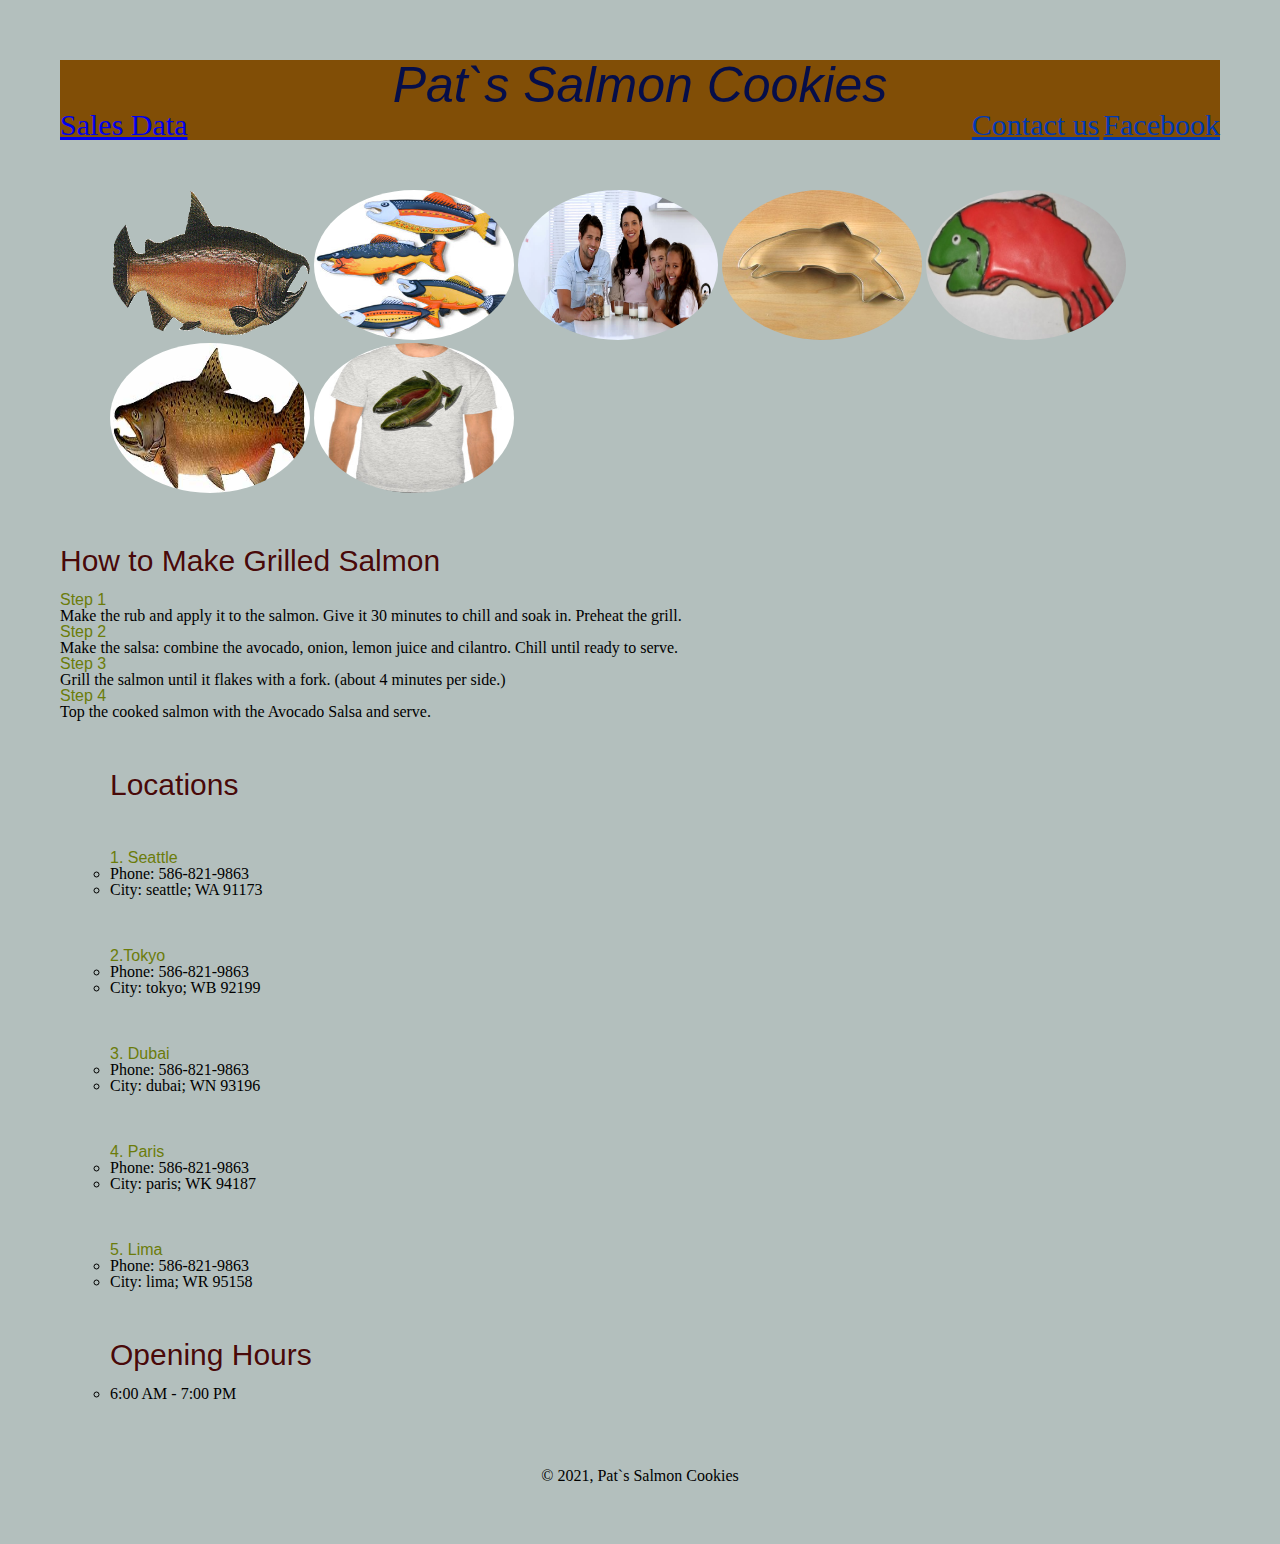
<file: index.html>
<!DOCTYPE html>
<html lang="en">
<head>
    <meta charset="UTF-8">
    <meta http-equiv="X-UA-Compatible" content="IE=edge">
    <meta name="viewport" content="width=device-width, initial-scale=1.0">
    <title>Homepage</title>

   <link rel="stylesheet" href="./css/reset.css">
   <link rel="stylesheet" href="./css/styel.css">
</head>
<body>
    <header>
        <h1>Pat`s Salmon Cookies</h1>
    
       <a href="sales.html">Sales Data</a>

       <nav>
           <a href="">Contact us</a>

           <a href="">Facebook</a>
       </nav>
       

    </header>
    <main>
        <div>
            <img src="img/salmon.png" alt="sa1mon" width="200" height="150">
            <img src="img/sa1.jpg" alt="sa1" width="200" height="150">
        <img src="img/sa2.jpg" alt="sa2" width="200" height="150">
        <img src="img/sa3.jpeg" alt="sa3" width="200" height="150">
        <img src="img/sa4.jpg" alt="sa4" width="200" height="150">
        <img src="img/sa5.jpg" alt="sa4" width="200" height="150">
        <img src="img/sa6.jpg" alt="sa6" width="200" height="150">
        </div>
           

        <h2>How to Make Grilled Salmon</h2>
        <section class='pM'>
    
    
            <p>
            <h3>Step 1</h3>
    
            Make the rub and apply it to the salmon. Give it 30 minutes to chill and soak in. Preheat the grill.
    
            <h3>Step 2</h3>
    
            Make the salsa: combine the avocado, onion, lemon juice and cilantro. Chill until ready to serve.
            </p>
            <p>
            <h3>Step 3</h3>
            Grill the salmon until it flakes with a fork. (about 4 minutes per side.)
    
            <h3>Step 4</h3>
            Top the cooked salmon with the Avocado Salsa and serve.
            </p>
    
        </section>
       



        
             <div>

        <h2>Locations</h2>

    </div>
          
        <div>

            <h3>1. Seattle</h3>
            <ul>
                
                <li>Phone: 586-821-9863</li>
                <li>City: seattle; WA 91173</li>
            </ul>
        </div>
        <div>
            <h3>2.Tokyo </h3>
            <ul>
                
                <li>Phone: 586-821-9863</li>
                <li>City: tokyo; WB 92199</li>
            </ul>

        </div>
        <div>
            <h3>3. Dubai</h3>
            <ul>
                
                <li>Phone: 586-821-9863</li>
                <li>City: dubai; WN 93196</li>
            </ul>
        </div>

        <div>
            <h3>4. Paris</h3>
            <ul>
                
                <li>Phone: 586-821-9863</li>
                <li>City: paris; WK 94187</li>
            </ul>
        </div>

        <div>
            <h3> 5. Lima </h3>
            <ul>
                
                <li>Phone: 586-821-9863</li>
                <li>City: lima; WR 95158</li>
            </ul>
        </div>

    
        <div>
            <h2>Opening Hours</h2>
            <p>
<ul>
    <li>6:00 AM - 7:00 PM</li>
</ul>
</p>
        </div>
        
       
    </main>

    
    <footer>

        &#169; 2021, Pat`s Salmon Cookies

    </footer>
    
</body>
</html>
</file>
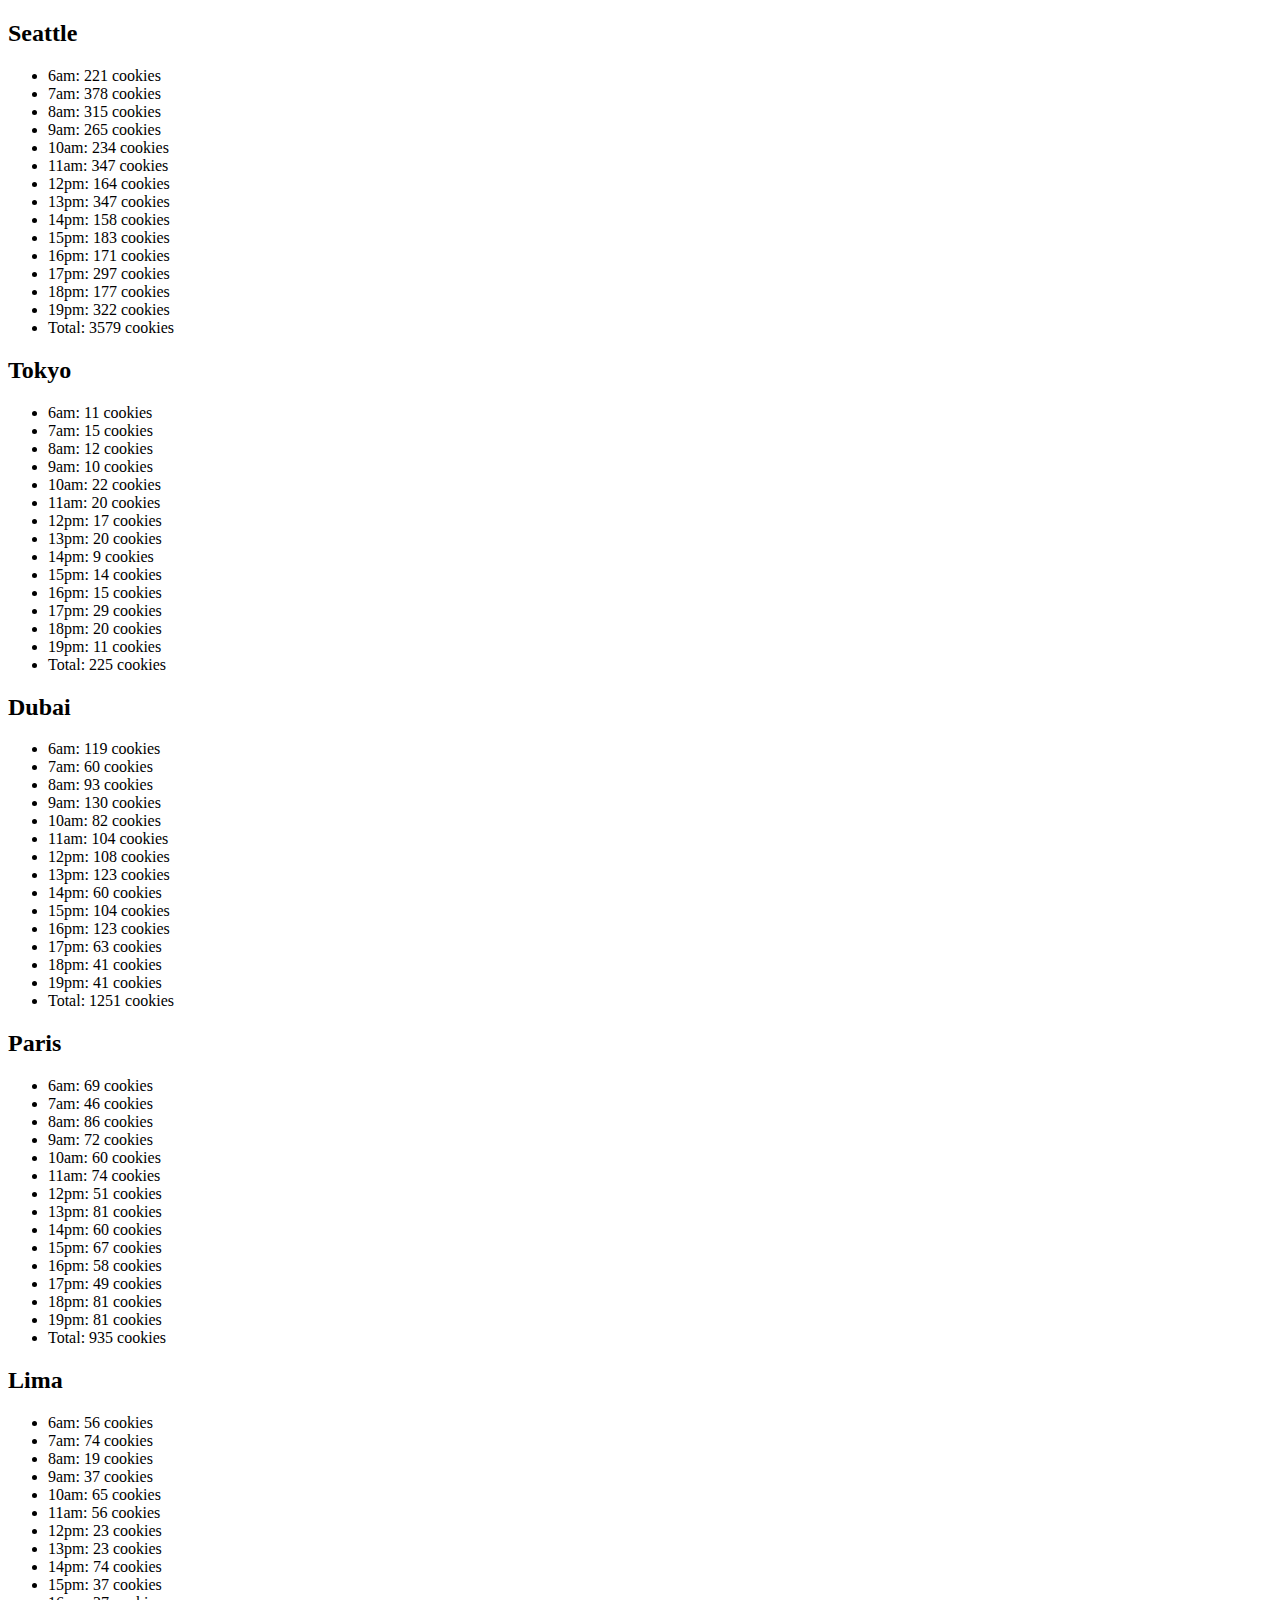
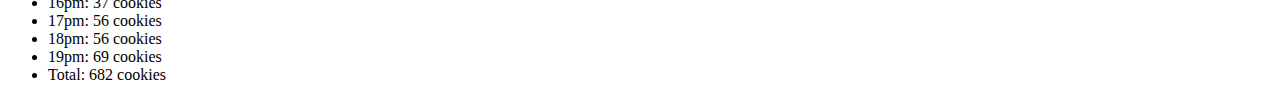
<file: sales.html>
<!DOCTYPE html>
<html lang="en">
<head>
    <meta charset="UTF-8">
    <meta http-equiv="X-UA-Compatible" content="IE=edge">
    <meta name="viewport" content="width=device-width, initial-scale=1.0">
    <title>cookie-stand</title>
</head>
<body>
    <main>
        <div id = 'saleslist'>


        </div>
    </main>
  <script src="js/app.js"></script>  
</body>
</html>
</file>
<file: css/styel.css>
h1{
    font-family: Verdana, Geneva, Tahoma, sans-serif;
    color: rgb(6, 14, 73);
    text-align: center;
    font-size: 50px;
    font-style: oblique;
}
body {
    background-color: rgb(179, 191, 189);
    padding: 60px;
}

a:visited{
    color: rgb(0, 57, 179);
}
a{
    font-size: 30px;
}
ul div{
    font-family: Verdana, Geneva, Tahoma, sans-serif;
    font-weight: 500;
    font-size: 30px;
}
div{
    margin: 50px;
}
h2{
    color: rgb(3, 51, 8);
    font-size: 30px;
}


img{
    border-radius: 51%;
}
th,td{
    padding: 8px;
    border-bottom: 1px solid rgb(120, 161, 238);
    background-color:lightgray;
}

tables{
    text-align: center;
    width: 100%;
    margin-top: 5%;
    font-family: Verdana, Geneva, Tahoma, sans-serif;
}
button:hover{
    color: rgb(177, 166, 10);
}
footer{
    text-align: center;

}
table{
    margin-left: auto;
    margin-right: auto;

    border-collapse: collapse;
}

/* button {
    background-color: #b8ca18; 
    border: none;
    color: rgb(32, 107, 179);
    padding: 16px 33px;
    text-align: center;
    text-decoration: none;
    display: inline-block;
    font-size: 16px;
  } */
  
  nav{
      float: right;
  }
  
  ul{
      list-style-type: circle;
  }


  h2 { color: rgba(70, 4, 4, 0.993);
    font-family: Arial, Helvetica, sans-serif;
  }

  header{
    background-color: rgb(129, 78, 6);
  }


  pM {
    font-family: 'Oswald', sans-serif;
      display: grid;
      grid-template-columns: auto auto auto auto auto auto;
      gap: 20px;
      color: rgb(54, 1, 1);}

      p{display: inline-block;
        font-family: 'Oswald', sans-serif;
      color: gray;
      }


      h3{
        color: rgb(107, 124, 10);
        font-family: Arial, Helvetica, sans-serif;
</file>
